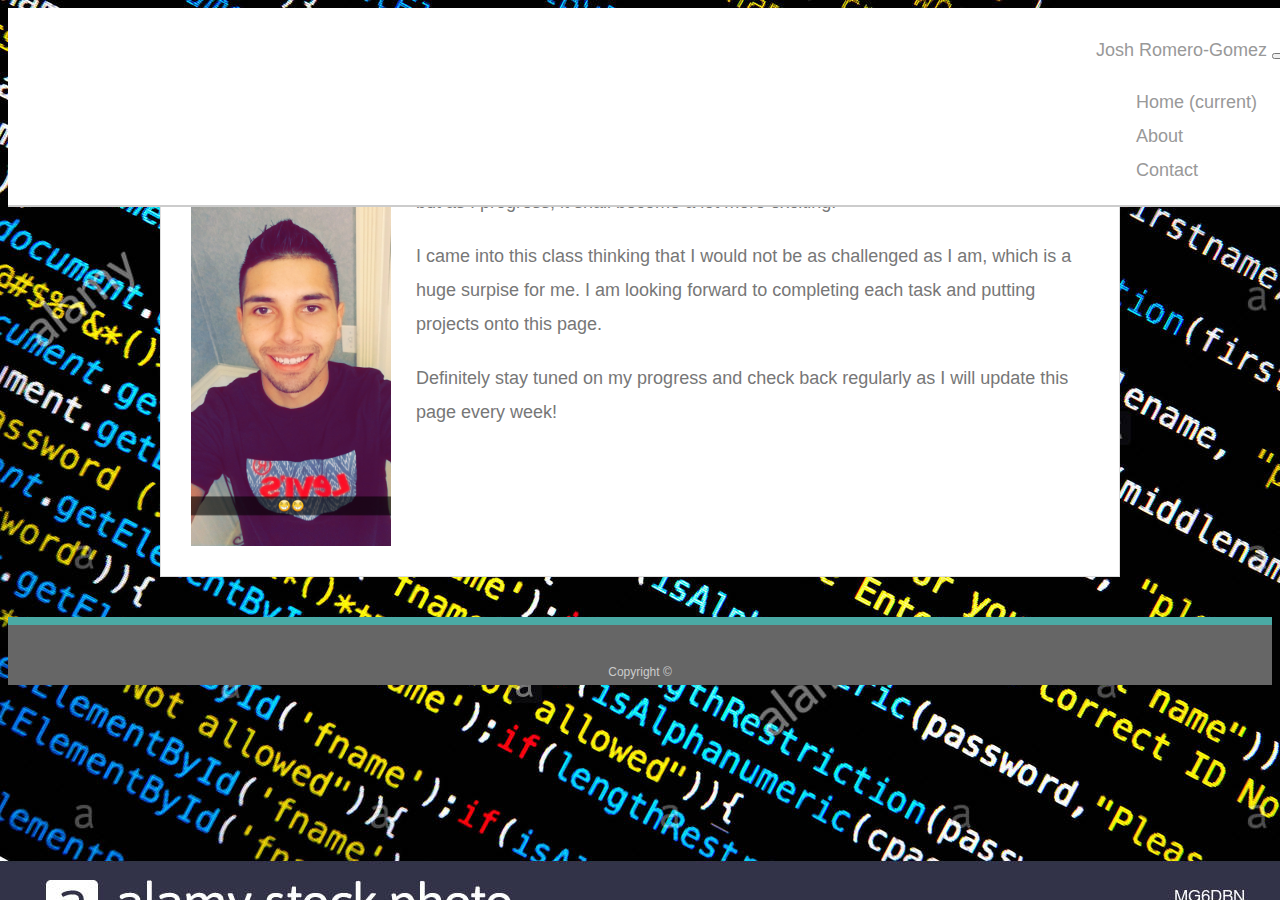
<file: index.html>
<!doctype html>
<html lang="en-us">

<head>
  <meta charset="UTF-8">
  <title>About | Your Name</title>
  <script src="https://code.jquery.com/jquery-3.3.1.slim.min.js" integrity="sha384-q8i/X+965DzO0rT7abK41JStQIAqVgRVzpbzo5smXKp4YfRvH+8abtTE1Pi6jizo" crossorigin="anonymous"></script>
  <script src="https://cdnjs.cloudflare.com/ajax/libs/popper.js/1.14.3/umd/popper.min.js" integrity="sha384-ZMP7rVo3mIykV+2+9J3UJ46jBk0WLaUAdn689aCwoqbBJiSnjAK/l8WvCWPIPm49" crossorigin="anonymous"></script>
  <link rel="stylesheet" href="https://stackpath.bootstrapcdn.com/bootstrap/4.1.3/css/bootstrap.min.css" integrity="sha384-MCw98/SFnGE8fJT3GXwEOngsV7Zt27NXFoaoApmYm81iuXoPkFOJwJ8ERdknLPMO" crossorigin="anonymous">
  <script src="https://stackpath.bootstrapcdn.com/bootstrap/4.1.3/js/bootstrap.min.js" integrity="sha384-ChfqqxuZUCnJSK3+MXmPNIyE6ZbWh2IMqE241rYiqJxyMiZ6OW/JmZQ5stwEULTy" crossorigin="anonymous"></script>
  <link rel="stylesheet" type="text/css" href="style.css">
</head>

<body>

  <header id="masthead">
      <nav class="navbar navbar-expand-lg navbar-dark bg-dark">
          <a class="navbar-brand" href="portfolio.html">Josh Romero-Gomez</a>
          <button class="navbar-toggler" type="button" data-toggle="collapse" data-target="#navbarNav" aria-controls="navbarNav" aria-expanded="false" aria-label="Toggle navigation">
            <span class="navbar-toggler-icon"></span>
          </button>
          <div class="collapse navbar-collapse" id="navbarNav">
            <ul class="navbar-nav">
              <li class="nav-item active">
                <a class="nav-link" href="portfolio.html">Home <span class="sr-only">(current)</span></a>
              </li>
              <li class="nav-item">
                <a class="nav-link" href="index.html">About</a>
              </li>
              <li class="nav-item">
                <a class="nav-link" href="contact.html">Contact</a>
              </li>
            </ul>
          </div>
        </nav>
  </header>

  <div id="main-container" class="container">
    <section class="main-section">
      <h1>About Me</h1>

      <img src="./pictures/meeeeee.jpg" class="auth-image" alt="Josh Romero-Gomez">

      <p>So for starters, welcome to my personal portfolio. I know it is a little bland right now, but as I progress, it shall become a lot more exciting!</p>

      <p>I came into this class thinking that I would not be as challenged as I am, which is a huge surpise for me. I am looking forward to completing each task and putting projects onto this page.</p>
      <p>Definitely stay tuned on my progress and check back regularly as I will update this page every week!</p>

    </section>

  </div>

  <footer>
    <div class="container">
      Copyright &copy; 
    </div>
  </footer>
</body>

</html>
</file>
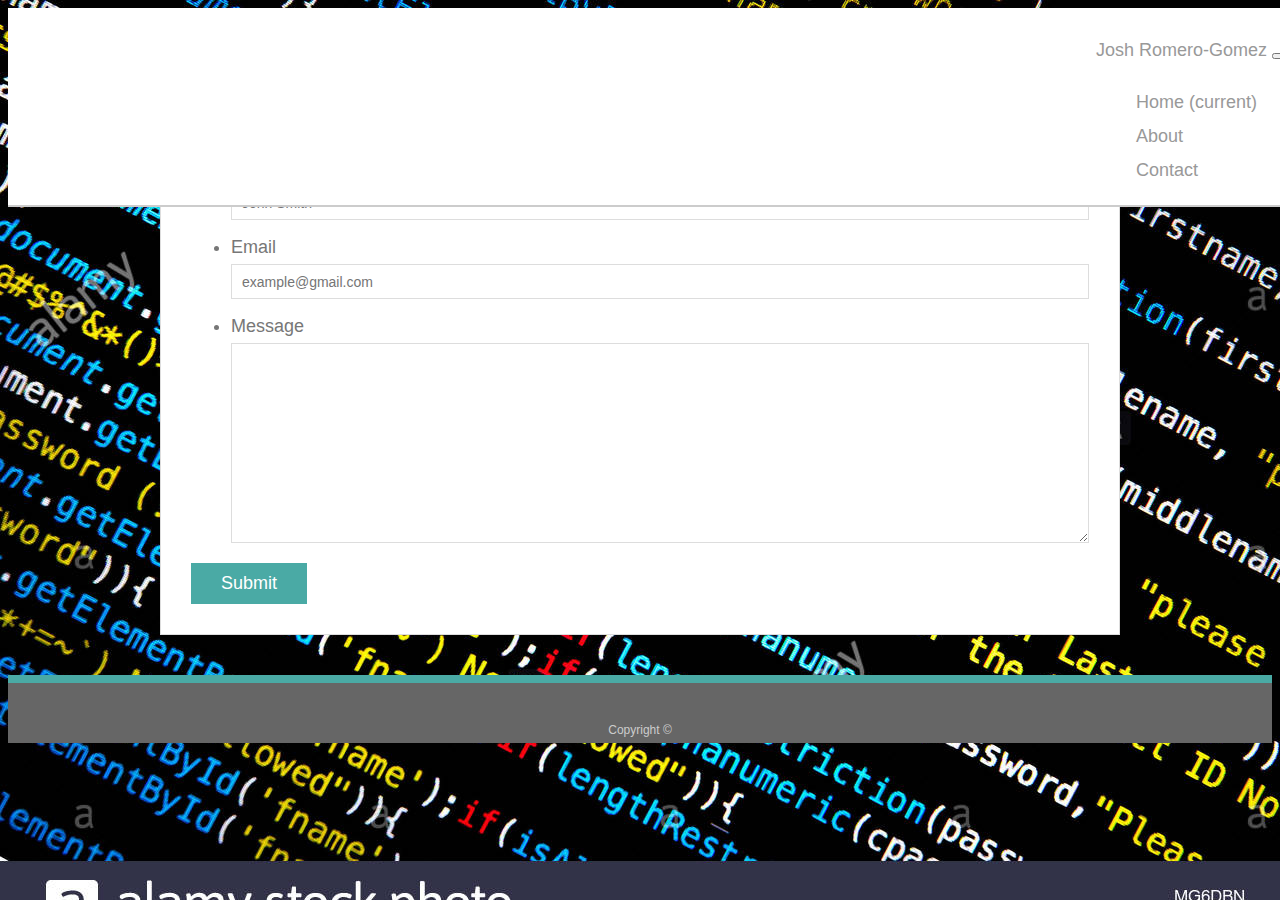
<file: contact.html>
<!doctype html>
<html lang="en-us">

<head>
  <meta charset="UTF-8">
  <title>Contact | Your Name</title>
  <script src="https://code.jquery.com/jquery-3.3.1.slim.min.js" integrity="sha384-q8i/X+965DzO0rT7abK41JStQIAqVgRVzpbzo5smXKp4YfRvH+8abtTE1Pi6jizo" crossorigin="anonymous"></script>
  <script src="https://cdnjs.cloudflare.com/ajax/libs/popper.js/1.14.3/umd/popper.min.js" integrity="sha384-ZMP7rVo3mIykV+2+9J3UJ46jBk0WLaUAdn689aCwoqbBJiSnjAK/l8WvCWPIPm49" crossorigin="anonymous"></script>
  <link rel="stylesheet" href="https://stackpath.bootstrapcdn.com/bootstrap/4.1.3/css/bootstrap.min.css" integrity="sha384-MCw98/SFnGE8fJT3GXwEOngsV7Zt27NXFoaoApmYm81iuXoPkFOJwJ8ERdknLPMO" crossorigin="anonymous">
  <script src="https://stackpath.bootstrapcdn.com/bootstrap/4.1.3/js/bootstrap.min.js" integrity="sha384-ChfqqxuZUCnJSK3+MXmPNIyE6ZbWh2IMqE241rYiqJxyMiZ6OW/JmZQ5stwEULTy" crossorigin="anonymous"></script>
  <link rel="stylesheet" type="text/css" href="style.css">
</head>

<body>

  <header id="masthead">
      <nav class="navbar navbar-expand-lg navbar-dark bg-dark">
          <a class="navbar-brand" href="portfolio.html">Josh Romero-Gomez</a>
          <button class="navbar-toggler" type="button" data-toggle="collapse" data-target="#navbarNav" aria-controls="navbarNav" aria-expanded="false" aria-label="Toggle navigation">
            <span class="navbar-toggler-icon"></span>
          </button>
          <div class="collapse navbar-collapse" id="navbarNav">
            <ul class="navbar-nav">
              <li class="nav-item active">
                <a class="nav-link" href="portfolio.html">Home <span class="sr-only">(current)</span></a>
              </li>
              <li class="nav-item">
                <a class="nav-link" href="index.html">About</a>
              </li>
              <li class="nav-item">
                <a class="nav-link" href="contact.html">Contact</a>
              </li>
             </ul>
          </div>
        </nav>
 </header>

  <div id="main-container" class="container">
    <section class="main-section">
      <h1>Contact</h1>

      <form id="contact-form">
        <ul>
          <li>
            <label for="name">Name</label>
            <input type="text" id="name" name="name" placeholder="John Smith" required="required">
          </li>
          <li>
            <label for="email">Email</label>
            <input type="email" id="email" name="email" placeholder="example@gmail.com" required="required">
          </li>
          <li>
            <label for="message">Message</label>
            <textarea id="message" name="message" required="required"></textarea>
          </li>
        </ul>
        <input id="click-button"type="submit">
      </form>

    </section>

  </div>

  <footer>
    <div class="container">
      Copyright &copy; 
    </div>
  </footer>

  <script type="text/javascript">

    
    $("#click-button").on("click", function() {
      document.preventDefault();
      alert("You're  information has been sent!! I will contact you shortly, thank you for your time.");
    })
    
    
    </script>
    
</body>

</html>
</file>
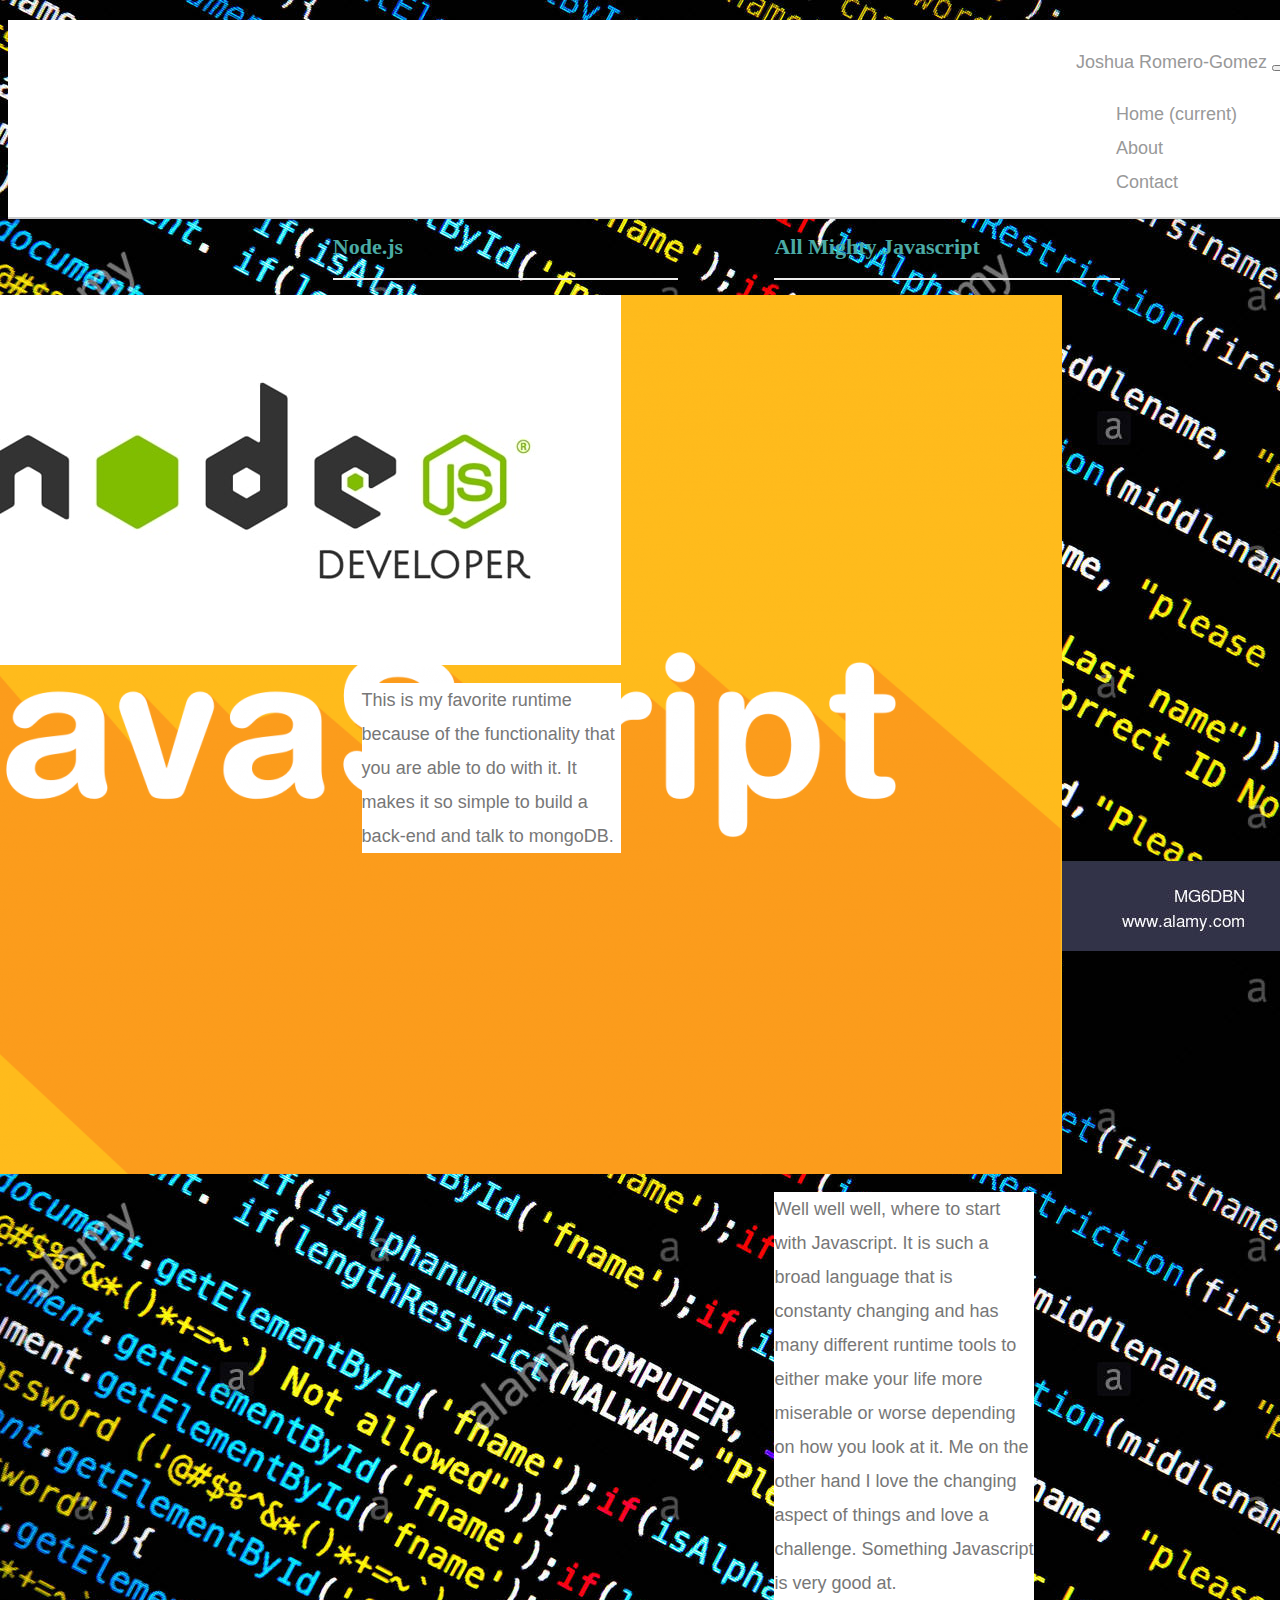
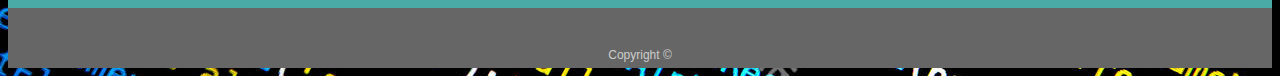
<file: portfolio.html>
<!doctype html>
<html lang="en-us">

<head>
  <meta charset="UTF-8">
  <title>Portfolio | Joshua Romero-Gomez</title>
  <script src="https://code.jquery.com/jquery-3.3.1.slim.min.js" integrity="sha384-q8i/X+965DzO0rT7abK41JStQIAqVgRVzpbzo5smXKp4YfRvH+8abtTE1Pi6jizo"
    crossorigin="anonymous"></script>
  <script src="https://cdnjs.cloudflare.com/ajax/libs/popper.js/1.14.3/umd/popper.min.js" integrity="sha384-ZMP7rVo3mIykV+2+9J3UJ46jBk0WLaUAdn689aCwoqbBJiSnjAK/l8WvCWPIPm49"
    crossorigin="anonymous"></script>
  <link rel="stylesheet" href="https://stackpath.bootstrapcdn.com/bootstrap/4.1.3/css/bootstrap.min.css" integrity="sha384-MCw98/SFnGE8fJT3GXwEOngsV7Zt27NXFoaoApmYm81iuXoPkFOJwJ8ERdknLPMO"
    crossorigin="anonymous">
  <script src="https://stackpath.bootstrapcdn.com/bootstrap/4.1.3/js/bootstrap.min.js" integrity="sha384-ChfqqxuZUCnJSK3+MXmPNIyE6ZbWh2IMqE241rYiqJxyMiZ6OW/JmZQ5stwEULTy"
    crossorigin="anonymous"></script>
  <link rel="stylesheet" type="text/css" href="style.css">
</head>

<body>

  <header id="masthead">
    <nav class="navbar navbar-expand-lg navbar-dark bg-dark">
      <a class="navbar-brand" href="portfolio.html">Joshua Romero-Gomez</a>
      <button class="navbar-toggler" type="button" data-toggle="collapse" data-target="#navbarNav" aria-controls="navbarNav"
        aria-expanded="false" aria-label="Toggle navigation">
        <span class="navbar-toggler-icon"></span>
      </button>
      <div class="collapse navbar-collapse" id="navbarNav">
        <ul class="navbar-nav">
          <li class="nav-item active">
            <a class="nav-link" href="portfolio.html">Home
              <span class="sr-only">(current)</span>
            </a>
          </li>
          <li class="nav-item">
            <a class="nav-link" href="index.html">About</a>
          </li>
          <li class="nav-item">
            <a class="nav-link" href="contact.html">Contact</a>
          </li>
        </ul>
      </div>
    </nav>
  </header>

  <div id="main-container" class="container">
    <main class="row">
      <div class="colm-12">
        <article class="block">







          <h1><strong>Lets Talk Code!</strong></h1>
          <br>
          <br>
          <br>
          
          <div class="row">
            <div class="colm-6" id="first">
              <h3>All Mighty Javascript</h3>
              <div class="card1" style="width: 18rem;">
                <img class="card-img-top" src="./pictures/javascript.png"
                  id="picures" alt="language">
                <div class="card-body1">
                  <p class="card-text">Well well well, where to start with Javascript. It is such a broad language that
                    is constanty changing and has many different runtime tools to either make your life more miserable
                    or worse depending on how you look at it. Me on the other hand I love the changing aspect of things
                    and love a challenge. Something Javascript is very good at.</p>
                </div>
              </div>
            </div>
            <div class="colm-6" id="second">
              <h3>Node.js</h3>
              <div class="card2" style="width: 18rem;">
                <img class="card-img-top" src="./pictures/node-js-main.jpg"
                  id="picures" alt="language">
                <div class="card-body2">
                  <p class="card-text">This is my favorite runtime because of the functionality that you are able to do
                    with it. It makes it so simple to build a back-end and talk to mongoDB.</p>
                </div>
              </div>
            </div>
          </div>
      </div>
      </article>
  </div>
  <main>
    </div>



    </section>

    </div>

    <footer>
      <div class="container">
        Copyright &copy;
      </div>
    </footer>
</body>

</html>
</file>
<file: style.css>
body {
  font-family: Arial, "Helvetica Neue", Helvetica, sans-serif;
  font-size: 18px;
  line-height: 34px;
  color: #777;
  background: url("pictures/background.jpg");
}

* {
  box-sizing: border-box;
}

/* general */

.container {
  width: 100%;
  max-width: 960px;
  margin: 0 auto;
  clear: both;
}

h1,
h2,
h3,
p {
  margin-bottom: 20px;
}

p:last-child {
  margin-bottom: 0;
}

h1,
h2,
h3 {
  font-family: Georgia, Times, "Times New Roman", serif;
  font-weight: 700;
  color: #4aaaa5;
}

h1 {
  padding-bottom: 20px;
  font-size: 30px;
  line-height: 49px;
  border-bottom: 3px solid #ddd;
}

h2,
h3 {
  font-size: 22px;
}

/* header */

#masthead { 
  position: fixed;
  z-index: 99;
  width: 100%;
  margin: 0 0 30px;
  overflow: auto;
  color: #fff;
  background: #fff;
  border-bottom: 2px solid #ccc;
}

#logo {
  float: left;
  width: 250px;
  height: 90px;
  font-family: Georgia, Times, "Times New Roman", serif;
  font-size: 30px;
  font-weight: 700;
  line-height: 90px;
  color: #fff;
  text-align: center;
  text-decoration: none;
  background: #4aaaa5;
}

nav {
  float: right;
  margin-top: 25px;
}

nav a {
  display: inline-block;
  padding-left: 15px;
  margin-left: 15px;
  line-height: 18px;
  color: #999;
  text-decoration: none;
  border-left: 1px solid #efefef;
}

nav a:first-child {
  border-left: 0 none;
}

/* footer */

footer {
  padding: 30px 0;
  clear: both;
  font-size: 12px;
  color: #fff;
  color: #ccc;
  text-align: center;
  background: #666;
  border-top: 8px solid #4aaaa5;
  height: 50px;
  width: 100%;
  
}

h3, h2 {
  padding-bottom: 20px;
  margin-bottom: 15px;
  line-height: 22px;
  border-bottom: 2px solid #eee;
}

/* main */

#main-colm-8 {
  padding-top: 130px;
  min-height: calc(100vh - 70px);
  width: 75%;
  
}

.main-section {
  float: left;
  width: 100%;
  max-width: 960px;
  padding: 30px;
  margin: 0 0 40px;
  background: #fff;
  border: 1px solid #ddd;
}

/* portfolio page */

.work {
  position: relative;
  float: left;
  width: 274px;
  margin: 20px 0 25px;
  overflow: auto;
}

.work:nth-child(even) {
  margin-right: 40px;
}

.work img {
  width: 100%;
  border: 0 none;
  opacity: 0.8;
}

.work h3 {
  position: absolute;
  bottom: 20px;
  width: 100%;
  padding: 15px;
  margin-bottom: 0;
  font-weight: 300;
  line-height: 30px;
  color: #fff;
  text-align: center;
  background: #4aaaa5;
  border-bottom: 0;
}

.auth-image {
  float: left;
  width: 200px;
  height: auto;
  margin-top: 10px;
  margin-right: 25px;
}

/* contact page */

#contact-form ul {
  margin-bottom: 20px;
}

#contact-form li {
  margin-bottom: 10px;
}

label,
input[type=text],
input[type=email],
textarea {
  display: block;
  width: 100%;
}

input[type=text],
input[type=email],
textarea {
  height: 35px;
  padding: 0 10px;
  font-size: 14px;
  border: 1px solid #ddd;
}

textarea {
  height: 200px;
}

input[type=submit] {
  padding: 10px 30px;
  font-size: 18px;
  color: #fff;
  cursor: pointer;
  background: #4aaaa5;
  border: 0 none;
}

.colm-6{
  width: 46%;
  padding-left: 10%;
  padding-right: 105;
  z-index: 30;
  float: right;
}
.card-img-top{
  float: right;
}

.card-body1{
    float: left;
    padding-right: 10%;
}

.card-body2{
    float: left;
    padding-left: 10%;
}
.card-text{
  background-color: white;
  text-decoration-color: black;
}

.first{
  float: left;
  padding-right: 10%;
}

.second{
  float: right;
  padding-left: 10%;
}

/* .row{
  float: right;
} */
</file>
